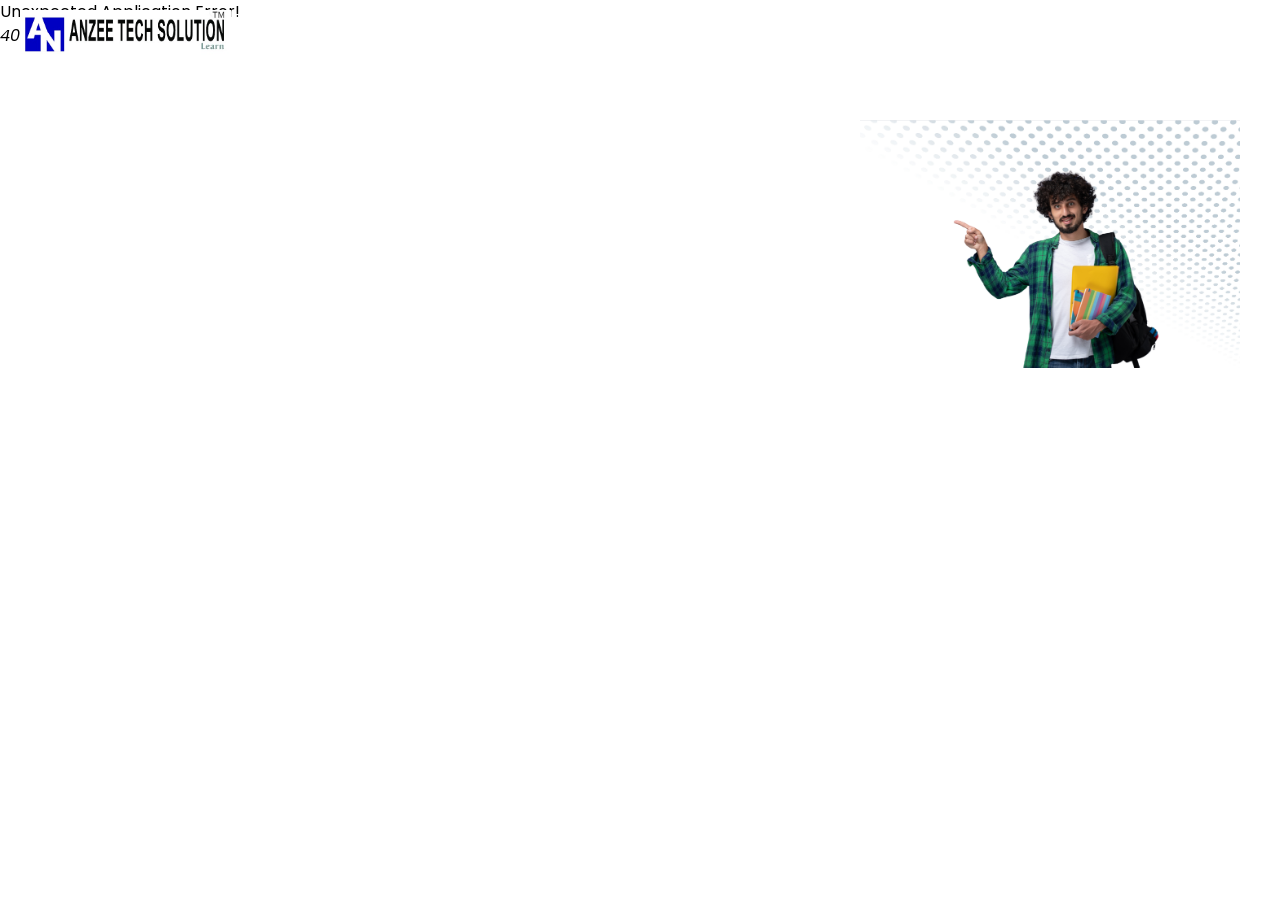
<file: app/index.html>
<!doctype html>
<html lang="en">
<head>
    <meta charset="UTF-8" />
    <link rel="icon" type="image/svg+xml" href="assets/icon--iRkJFxi.png" />
    <meta name="viewport" content="width=device-width, initial-scale=1.0" />

    <title>Anzee Tech Solution</title>

    <script type="module" crossorigin src="assets/index-DMeAarGx.js"></script>
    <link rel="stylesheet" crossorigin href="assets/index-CnYlgHS3.css">

    <style>
        .logo-container {
            position: fixed;
            top: 10px;
            left: 20px;
            z-index: 1000;
            display: flex;
            align-items: center;
        }

        .logo-container img {
            height: 45px;
            width: auto;
        }

        .hero-image {
            position: fixed;
            top: 120px;
            right: 40px;
            z-index: 1;
        }

        .hero-image img {
            width: 380px;
            max-width: 40vw;
        }
    </style>
</head>

<body>

    <div class="logo-container">
        <img src="assets/logo.jpg" alt="logo">
    </div>

    <div class="hero-image">
        <img src="assets/hero.jpg" alt="hero">
    </div>

    <div id="root"></div>

</body>
</html>
</file>
<file: app/assets/index-CnYlgHS3.css>
@import"https://fonts.googleapis.com/css2?family=Poppins:wght@200;300;400;500;600;700;800;900&amp;display=swap";*,:before,:after{box-sizing:border-box;border-width:0;border-style:solid;border-color:#e5e7eb}:before,:after{--tw-content: ""}html,:host{line-height:1.5;-webkit-text-size-adjust:100%;-moz-tab-size:4;-o-tab-size:4;tab-size:4;font-family:ui-sans-serif,system-ui,sans-serif,"Apple Color Emoji","Segoe UI Emoji",Segoe UI Symbol,"Noto Color Emoji";font-feature-settings:normal;font-variation-settings:normal;-webkit-tap-highlight-color:transparent}body{margin:0;line-height:inherit}hr{height:0;color:inherit;border-top-width:1px}abbr:where([title]){-webkit-text-decoration:underline dotted;text-decoration:underline dotted}h1,h2,h3,h4,h5,h6{font-size:inherit;font-weight:inherit}a{color:inherit;text-decoration:inherit}b,strong{font-weight:bolder}code,kbd,samp,pre{font-family:ui-monospace,SFMono-Regular,Menlo,Monaco,Consolas,Liberation Mono,Courier New,monospace;font-feature-settings:normal;font-variation-settings:normal;font-size:1em}small{font-size:80%}sub,sup{font-size:75%;line-height:0;position:relative;vertical-align:baseline}sub{bottom:-.25em}sup{top:-.5em}table{text-indent:0;border-color:inherit;border-collapse:collapse}button,input,optgroup,select,textarea{font-family:inherit;font-feature-settings:inherit;font-variation-settings:inherit;font-size:100%;font-weight:inherit;line-height:inherit;letter-spacing:inherit;color:inherit;margin:0;padding:0}button,select{text-transform:none}button,input:where([type=button]),input:where([type=reset]),input:where([type=submit]){-webkit-appearance:button;background-color:transparent;background-image:none}:-moz-focusring{outline:auto}:-moz-ui-invalid{box-shadow:none}progress{vertical-align:baseline}::-webkit-inner-spin-button,::-webkit-outer-spin-button{height:auto}[type=search]{-webkit-appearance:textfield;outline-offset:-2px}::-webkit-search-decoration{-webkit-appearance:none}::-webkit-file-upload-button{-webkit-appearance:button;font:inherit}summary{display:list-item}blockquote,dl,dd,h1,h2,h3,h4,h5,h6,hr,figure,p,pre{margin:0}fieldset{margin:0;padding:0}legend{padding:0}ol,ul,menu{list-style:none;margin:0;padding:0}dialog{padding:0}textarea{resize:vertical}input::-moz-placeholder,textarea::-moz-placeholder{opacity:1;color:#9ca3af}input::placeholder,textarea::placeholder{opacity:1;color:#9ca3af}button,[role=button]{cursor:pointer}:disabled{cursor:default}img,svg,video,canvas,audio,iframe,embed,object{display:block;vertical-align:middle}img,video{max-width:100%;height:auto}[hidden]{display:none}html{font-family:Poppins,sans-serif}*,:before,:after{--tw-border-spacing-x: 0;--tw-border-spacing-y: 0;--tw-translate-x: 0;--tw-translate-y: 0;--tw-rotate: 0;--tw-skew-x: 0;--tw-skew-y: 0;--tw-scale-x: 1;--tw-scale-y: 1;--tw-pan-x: ;--tw-pan-y: ;--tw-pinch-zoom: ;--tw-scroll-snap-strictness: proximity;--tw-gradient-from-position: ;--tw-gradient-via-position: ;--tw-gradient-to-position: ;--tw-ordinal: ;--tw-slashed-zero: ;--tw-numeric-figure: ;--tw-numeric-spacing: ;--tw-numeric-fraction: ;--tw-ring-inset: ;--tw-ring-offset-width: 0px;--tw-ring-offset-color: #fff;--tw-ring-color: rgb(59 130 246 / .5);--tw-ring-offset-shadow: 0 0 #0000;--tw-ring-shadow: 0 0 #0000;--tw-shadow: 0 0 #0000;--tw-shadow-colored: 0 0 #0000;--tw-blur: ;--tw-brightness: ;--tw-contrast: ;--tw-grayscale: ;--tw-hue-rotate: ;--tw-invert: ;--tw-saturate: ;--tw-sepia: ;--tw-drop-shadow: ;--tw-backdrop-blur: ;--tw-backdrop-brightness: ;--tw-backdrop-contrast: ;--tw-backdrop-grayscale: ;--tw-backdrop-hue-rotate: ;--tw-backdrop-invert: ;--tw-backdrop-opacity: ;--tw-backdrop-saturate: ;--tw-backdrop-sepia: ;--tw-contain-size: ;--tw-contain-layout: ;--tw-contain-paint: ;--tw-contain-style: }::backdrop{--tw-border-spacing-x: 0;--tw-border-spacing-y: 0;--tw-translate-x: 0;--tw-translate-y: 0;--tw-rotate: 0;--tw-skew-x: 0;--tw-skew-y: 0;--tw-scale-x: 1;--tw-scale-y: 1;--tw-pan-x: ;--tw-pan-y: ;--tw-pinch-zoom: ;--tw-scroll-snap-strictness: proximity;--tw-gradient-from-position: ;--tw-gradient-via-position: ;--tw-gradient-to-position: ;--tw-ordinal: ;--tw-slashed-zero: ;--tw-numeric-figure: ;--tw-numeric-spacing: ;--tw-numeric-fraction: ;--tw-ring-inset: ;--tw-ring-offset-width: 0px;--tw-ring-offset-color: #fff;--tw-ring-color: rgb(59 130 246 / .5);--tw-ring-offset-shadow: 0 0 #0000;--tw-ring-shadow: 0 0 #0000;--tw-shadow: 0 0 #0000;--tw-shadow-colored: 0 0 #0000;--tw-blur: ;--tw-brightness: ;--tw-contrast: ;--tw-grayscale: ;--tw-hue-rotate: ;--tw-invert: ;--tw-saturate: ;--tw-sepia: ;--tw-drop-shadow: ;--tw-backdrop-blur: ;--tw-backdrop-brightness: ;--tw-backdrop-contrast: ;--tw-backdrop-grayscale: ;--tw-backdrop-hue-rotate: ;--tw-backdrop-invert: ;--tw-backdrop-opacity: ;--tw-backdrop-saturate: ;--tw-backdrop-sepia: ;--tw-contain-size: ;--tw-contain-layout: ;--tw-contain-paint: ;--tw-contain-style: }.container{width:100%}@media (min-width: 640px){.container{max-width:640px}}@media (min-width: 768px){.container{max-width:768px}}@media (min-width: 1024px){.container{max-width:1024px}}@media (min-width: 1280px){.container{max-width:1280px}}@media (min-width: 1536px){.container{max-width:1536px}}.absolute{position:absolute}.relative{position:relative}.inset-0{top:0;right:0;bottom:0;left:0}.inset-10{top:2.5rem;right:2.5rem;bottom:2.5rem;left:2.5rem}.bottom-0{bottom:0}.right-0{right:0}.mx-2{margin-left:.5rem;margin-right:.5rem}.mx-auto{margin-left:auto;margin-right:auto}.my-20{margin-top:5rem;margin-bottom:5rem}.mb-2{margin-bottom:.5rem}.mb-3{margin-bottom:.75rem}.mb-4{margin-bottom:1rem}.mb-5{margin-bottom:1.25rem}.mb-8{margin-bottom:2rem}.ml-2{margin-left:.5rem}.ml-4{margin-left:1rem}.mt-10{margin-top:2.5rem}.mt-4{margin-top:1rem}.mt-auto{margin-top:auto}.block{display:block}.flex{display:flex}.inline-flex{display:inline-flex}.grid{display:grid}.hidden{display:none}.h-1\/2{height:50%}.h-1\/3{height:33.333333%}.h-1\/6{height:16.666667%}.h-10{height:2.5rem}.h-14{height:3.5rem}.h-2\/3{height:66.666667%}.h-24{height:6rem}.h-3{height:.75rem}.h-3\.5{height:.875rem}.h-40{height:10rem}.h-5{height:1.25rem}.h-6{height:1.5rem}.h-64{height:16rem}.h-\[90vh\]{height:90vh}.h-auto{height:auto}.h-dvh{height:100dvh}.h-fit{height:-moz-fit-content;height:fit-content}.h-full{height:100%}.h-screen{height:100vh}.w-10{width:2.5rem}.w-24{width:6rem}.w-3{width:.75rem}.w-3\.5{width:.875rem}.w-3\/4{width:75%}.w-4\/5{width:80%}.w-40{width:10rem}.w-48{width:12rem}.w-5{width:1.25rem}.w-6{width:1.5rem}.w-7{width:1.75rem}.w-72{width:18rem}.w-80{width:20rem}.w-96{width:24rem}.w-auto{width:auto}.w-fit{width:-moz-fit-content;width:fit-content}.w-full{width:100%}.w-screen{width:100vw}.max-w-5xl{max-width:64rem}.flex-grow{flex-grow:1}.basis-1\/2{flex-basis:50%}.basis-1\/3{flex-basis:33.333333%}.basis-2\/3{flex-basis:66.666667%}.cursor-pointer{cursor:pointer}.list-inside{list-style-position:inside}.list-disc{list-style-type:disc}.grid-cols-2{grid-template-columns:repeat(2,minmax(0,1fr))}.flex-row{flex-direction:row}.flex-col{flex-direction:column}.flex-wrap{flex-wrap:wrap}.place-items-center{place-items:center}.content-center{align-content:center}.content-start{align-content:flex-start}.content-end{align-content:flex-end}.items-start{align-items:flex-start}.items-end{align-items:flex-end}.items-center{align-items:center}.justify-start{justify-content:flex-start}.justify-end{justify-content:flex-end}.justify-center{justify-content:center}.justify-between{justify-content:space-between}.gap-1{gap:.25rem}.gap-2{gap:.5rem}.gap-2\.5{gap:.625rem}.gap-3{gap:.75rem}.gap-4{gap:1rem}.gap-5{gap:1.25rem}.gap-8{gap:2rem}.space-x-4>:not([hidden])~:not([hidden]){--tw-space-x-reverse: 0;margin-right:calc(1rem * var(--tw-space-x-reverse));margin-left:calc(1rem * calc(1 - var(--tw-space-x-reverse)))}.space-y-2>:not([hidden])~:not([hidden]){--tw-space-y-reverse: 0;margin-top:calc(.5rem * calc(1 - var(--tw-space-y-reverse)));margin-bottom:calc(.5rem * var(--tw-space-y-reverse))}.space-y-4>:not([hidden])~:not([hidden]){--tw-space-y-reverse: 0;margin-top:calc(1rem * calc(1 - var(--tw-space-y-reverse)));margin-bottom:calc(1rem * var(--tw-space-y-reverse))}.space-y-5>:not([hidden])~:not([hidden]){--tw-space-y-reverse: 0;margin-top:calc(1.25rem * calc(1 - var(--tw-space-y-reverse)));margin-bottom:calc(1.25rem * var(--tw-space-y-reverse))}.overflow-hidden{overflow:hidden}.break-words{overflow-wrap:break-word}.rounded{border-radius:.25rem}.rounded-lg{border-radius:.5rem}.rounded-md{border-radius:.375rem}.rounded-xl{border-radius:.75rem}.rounded-t-xl{border-top-left-radius:.75rem;border-top-right-radius:.75rem}.border{border-width:1px}.border-2{border-width:2px}.border-4{border-width:4px}.border-b{border-bottom-width:1px}.border-b-2{border-bottom-width:2px}.border-b-4{border-bottom-width:4px}.border-r-4{border-right-width:4px}.border-gray-300{--tw-border-opacity: 1;border-color:rgb(209 213 219 / var(--tw-border-opacity))}.border-indigo-500{--tw-border-opacity: 1;border-color:rgb(99 102 241 / var(--tw-border-opacity))}.border-indigo-600{--tw-border-opacity: 1;border-color:rgb(79 70 229 / var(--tw-border-opacity))}.border-nav-col{--tw-border-opacity: 1;border-color:rgb(54 30 189 / var(--tw-border-opacity))}.border-b-nav-col{--tw-border-opacity: 1;border-bottom-color:rgb(54 30 189 / var(--tw-border-opacity))}.bg-black{--tw-bg-opacity: 1;background-color:rgb(0 0 0 / var(--tw-bg-opacity))}.bg-blue-800{--tw-bg-opacity: 1;background-color:rgb(30 64 175 / var(--tw-bg-opacity))}.bg-gray-100{--tw-bg-opacity: 1;background-color:rgb(243 244 246 / var(--tw-bg-opacity))}.bg-gray-200{--tw-bg-opacity: 1;background-color:rgb(229 231 235 / var(--tw-bg-opacity))}.bg-gray-900{--tw-bg-opacity: 1;background-color:rgb(17 24 39 / var(--tw-bg-opacity))}.bg-nav-col{--tw-bg-opacity: 1;background-color:rgb(54 30 189 / var(--tw-bg-opacity))}.bg-white{--tw-bg-opacity: 1;background-color:rgb(255 255 255 / var(--tw-bg-opacity))}.bg-opacity-5{--tw-bg-opacity: .05}.bg-opacity-70{--tw-bg-opacity: .7}.bg-\[url\(\'src\/assets\/images\/bk\.jpg\'\)\]{background-image:url(src/assets/images/bk.html)}.bg-gradient-to-bl{background-image:linear-gradient(to bottom left,var(--tw-gradient-stops))}.bg-gradient-to-r{background-image:linear-gradient(to right,var(--tw-gradient-stops))}.from-\[\#2645F9\]{--tw-gradient-from: #2645F9 var(--tw-gradient-from-position);--tw-gradient-to: rgb(38 69 249 / 0) var(--tw-gradient-to-position);--tw-gradient-stops: var(--tw-gradient-from), var(--tw-gradient-to)}.from-slate-100{--tw-gradient-from: #f1f5f9 var(--tw-gradient-from-position);--tw-gradient-to: rgb(241 245 249 / 0) var(--tw-gradient-to-position);--tw-gradient-stops: var(--tw-gradient-from), var(--tw-gradient-to)}.via-\[\#090979\]{--tw-gradient-to: rgb(9 9 121 / 0) var(--tw-gradient-to-position);--tw-gradient-stops: var(--tw-gradient-from), #090979 var(--tw-gradient-via-position), var(--tw-gradient-to)}.to-\[\#07082e\]{--tw-gradient-to: #07082e var(--tw-gradient-to-position)}.to-white{--tw-gradient-to: #fff var(--tw-gradient-to-position)}.bg-cover{background-size:cover}.bg-clip-text{-webkit-background-clip:text;background-clip:text}.bg-center{background-position:center}.bg-no-repeat{background-repeat:no-repeat}.object-cover{-o-object-fit:cover;object-fit:cover}.p-10{padding:2.5rem}.p-2{padding:.5rem}.p-24{padding:6rem}.p-4{padding:1rem}.p-5{padding:1.25rem}.p-6{padding:1.5rem}.p-\[3rem\]{padding:3rem}.px-10{padding-left:2.5rem;padding-right:2.5rem}.px-2{padding-left:.5rem;padding-right:.5rem}.px-20{padding-left:5rem;padding-right:5rem}.px-4{padding-left:1rem;padding-right:1rem}.px-5{padding-left:1.25rem;padding-right:1.25rem}.px-6{padding-left:1.5rem;padding-right:1.5rem}.px-60{padding-left:15rem;padding-right:15rem}.px-\[5\%\]{padding-left:5%;padding-right:5%}.py-2{padding-top:.5rem;padding-bottom:.5rem}.py-2\.5{padding-top:.625rem;padding-bottom:.625rem}.py-5{padding-top:1.25rem;padding-bottom:1.25rem}.py-8{padding-top:2rem;padding-bottom:2rem}.py-\[2\%\]{padding-top:2%;padding-bottom:2%}.pb-10{padding-bottom:2.5rem}.pt-0{padding-top:0}.pt-4{padding-top:1rem}.pt-8{padding-top:2rem}.text-center{text-align:center}.text-justify{text-align:justify}.text-2xl{font-size:1.5rem;line-height:2rem}.text-3xl{font-size:1.875rem;line-height:2.25rem}.text-4xl{font-size:2.25rem;line-height:2.5rem}.text-5xl{font-size:3rem;line-height:1}.text-\[2vh\]{font-size:2vh}.text-\[3vh\]{font-size:3vh}.text-\[5vh\]{font-size:5vh}.text-\[6vh\]{font-size:6vh}.text-base{font-size:1rem;line-height:1.5rem}.text-lg{font-size:1.125rem;line-height:1.75rem}.text-sm{font-size:.875rem;line-height:1.25rem}.text-xl{font-size:1.25rem;line-height:1.75rem}.text-xs{font-size:.75rem;line-height:1rem}.font-bold{font-weight:700}.font-extrabold{font-weight:800}.font-light{font-weight:300}.font-medium{font-weight:500}.font-semibold{font-weight:600}.uppercase{text-transform:uppercase}.capitalize{text-transform:capitalize}.leading-loose{line-height:2}.leading-none{line-height:1}.leading-relaxed{line-height:1.625}.leading-snug{line-height:1.375}.tracking-wide{letter-spacing:.025em}.tracking-widest{letter-spacing:.1em}.text-gray-400{--tw-text-opacity: 1;color:rgb(156 163 175 / var(--tw-text-opacity))}.text-gray-700{--tw-text-opacity: 1;color:rgb(55 65 81 / var(--tw-text-opacity))}.text-gray-900{--tw-text-opacity: 1;color:rgb(17 24 39 / var(--tw-text-opacity))}.text-indigo-600{--tw-text-opacity: 1;color:rgb(79 70 229 / var(--tw-text-opacity))}.text-nav-col{--tw-text-opacity: 1;color:rgb(54 30 189 / var(--tw-text-opacity))}.text-nav-sec{--tw-text-opacity: 1;color:rgb(82 82 82 / var(--tw-text-opacity))}.text-red-500{--tw-text-opacity: 1;color:rgb(239 68 68 / var(--tw-text-opacity))}.text-transparent{color:transparent}.text-white{--tw-text-opacity: 1;color:rgb(255 255 255 / var(--tw-text-opacity))}.placeholder-nav-sec::-moz-placeholder{--tw-placeholder-opacity: 1;color:rgb(82 82 82 / var(--tw-placeholder-opacity))}.placeholder-nav-sec::placeholder{--tw-placeholder-opacity: 1;color:rgb(82 82 82 / var(--tw-placeholder-opacity))}.opacity-10{opacity:.1}.opacity-70{opacity:.7}.shadow-2xl{--tw-shadow: 0 25px 50px -12px rgb(0 0 0 / .25);--tw-shadow-colored: 0 25px 50px -12px var(--tw-shadow-color);box-shadow:var(--tw-ring-offset-shadow, 0 0 #0000),var(--tw-ring-shadow, 0 0 #0000),var(--tw-shadow)}.shadow-md{--tw-shadow: 0 4px 6px -1px rgb(0 0 0 / .1), 0 2px 4px -2px rgb(0 0 0 / .1);--tw-shadow-colored: 0 4px 6px -1px var(--tw-shadow-color), 0 2px 4px -2px var(--tw-shadow-color);box-shadow:var(--tw-ring-offset-shadow, 0 0 #0000),var(--tw-ring-shadow, 0 0 #0000),var(--tw-shadow)}.outline-none{outline:2px solid transparent;outline-offset:2px}.transition{transition-property:color,background-color,border-color,text-decoration-color,fill,stroke,opacity,box-shadow,transform,filter,-webkit-backdrop-filter;transition-property:color,background-color,border-color,text-decoration-color,fill,stroke,opacity,box-shadow,transform,filter,backdrop-filter;transition-property:color,background-color,border-color,text-decoration-color,fill,stroke,opacity,box-shadow,transform,filter,backdrop-filter,-webkit-backdrop-filter;transition-timing-function:cubic-bezier(.4,0,.2,1);transition-duration:.15s}.duration-300{transition-duration:.3s}.duration-500{transition-duration:.5s}@keyframes text-run{0%{transform:translate(-100%)}to{transform:translate(100%)}}.running-text{white-space:nowrap;animation:text-run 5s linear infinite;color:#00f}.hover\:translate-x-3:hover{--tw-translate-x: .75rem;transform:translate(var(--tw-translate-x),var(--tw-translate-y)) rotate(var(--tw-rotate)) skew(var(--tw-skew-x)) skewY(var(--tw-skew-y)) scaleX(var(--tw-scale-x)) scaleY(var(--tw-scale-y))}.hover\:scale-125:hover{--tw-scale-x: 1.25;--tw-scale-y: 1.25;transform:translate(var(--tw-translate-x),var(--tw-translate-y)) rotate(var(--tw-rotate)) skew(var(--tw-skew-x)) skewY(var(--tw-skew-y)) scaleX(var(--tw-scale-x)) scaleY(var(--tw-scale-y))}.hover\:cursor-pointer:hover{cursor:pointer}.hover\:gap-2:hover{gap:.5rem}.hover\:border-blue-500:hover{--tw-border-opacity: 1;border-color:rgb(59 130 246 / var(--tw-border-opacity))}.hover\:border-blue-600:hover{--tw-border-opacity: 1;border-color:rgb(37 99 235 / var(--tw-border-opacity))}.hover\:border-blue-800:hover{--tw-border-opacity: 1;border-color:rgb(30 64 175 / var(--tw-border-opacity))}.hover\:border-red-600:hover{--tw-border-opacity: 1;border-color:rgb(220 38 38 / var(--tw-border-opacity))}.hover\:bg-blue-400:hover{--tw-bg-opacity: 1;background-color:rgb(96 165 250 / var(--tw-bg-opacity))}.hover\:bg-blue-500:hover{--tw-bg-opacity: 1;background-color:rgb(59 130 246 / var(--tw-bg-opacity))}.hover\:bg-blue-600:hover{--tw-bg-opacity: 1;background-color:rgb(37 99 235 / var(--tw-bg-opacity))}.hover\:bg-blue-800:hover{--tw-bg-opacity: 1;background-color:rgb(30 64 175 / var(--tw-bg-opacity))}.hover\:bg-nav-col:hover{--tw-bg-opacity: 1;background-color:rgb(54 30 189 / var(--tw-bg-opacity))}.hover\:bg-red-600:hover{--tw-bg-opacity: 1;background-color:rgb(220 38 38 / var(--tw-bg-opacity))}.hover\:text-gray-800:hover{--tw-text-opacity: 1;color:rgb(31 41 55 / var(--tw-text-opacity))}.hover\:text-nav-col:hover{--tw-text-opacity: 1;color:rgb(54 30 189 / var(--tw-text-opacity))}.hover\:text-white:hover{--tw-text-opacity: 1;color:rgb(255 255 255 / var(--tw-text-opacity))}.hover\:underline:hover{text-decoration-line:underline}.focus\:border-blue-500:focus{--tw-border-opacity: 1;border-color:rgb(59 130 246 / var(--tw-border-opacity))}.focus\:outline-none:focus{outline:2px solid transparent;outline-offset:2px}.focus\:ring-4:focus{--tw-ring-offset-shadow: var(--tw-ring-inset) 0 0 0 var(--tw-ring-offset-width) var(--tw-ring-offset-color);--tw-ring-shadow: var(--tw-ring-inset) 0 0 0 calc(4px + var(--tw-ring-offset-width)) var(--tw-ring-color);box-shadow:var(--tw-ring-offset-shadow),var(--tw-ring-shadow),var(--tw-shadow, 0 0 #0000)}.focus\:ring-blue-300:focus{--tw-ring-opacity: 1;--tw-ring-color: rgb(147 197 253 / var(--tw-ring-opacity))}@media not all and (min-width: 768px){.max-md\:border-b-4{border-bottom-width:4px}}@media (min-width: 640px){.sm\:my-auto{margin-top:auto;margin-bottom:auto}.sm\:flex{display:flex}.sm\:w-full{width:100%}.sm\:flex-row{flex-direction:row}.sm\:flex-col{flex-direction:column}.sm\:flex-wrap{flex-wrap:wrap}.sm\:justify-between{justify-content:space-between}.sm\:space-y-0>:not([hidden])~:not([hidden]){--tw-space-y-reverse: 0;margin-top:calc(0px * calc(1 - var(--tw-space-y-reverse)));margin-bottom:calc(0px * var(--tw-space-y-reverse))}.sm\:text-2xl{font-size:1.5rem;line-height:2rem}}@media (min-width: 768px){.md\:mx-0{margin-left:0;margin-right:0}.md\:h-16{height:4rem}.md\:w-1\/2{width:50%}.md\:w-1\/3{width:33.333333%}.md\:w-16{width:4rem}.md\:w-32{width:8rem}.md\:w-48{width:12rem}.md\:w-auto{width:auto}.md\:grid-cols-4{grid-template-columns:repeat(4,minmax(0,1fr))}.md\:flex-row{flex-direction:row}.md\:flex-wrap{flex-wrap:wrap}.md\:justify-start{justify-content:flex-start}.md\:p-10{padding:2.5rem}.md\:px-20{padding-left:5rem;padding-right:5rem}.md\:pt-24{padding-top:6rem}.md\:text-left{text-align:left}.md\:text-2xl{font-size:1.5rem;line-height:2rem}.md\:text-3xl{font-size:1.875rem;line-height:2.25rem}.md\:text-4xl{font-size:2.25rem;line-height:2.5rem}.md\:text-base{font-size:1rem;line-height:1.5rem}.md\:text-lg{font-size:1.125rem;line-height:1.75rem}}@media (min-width: 1024px){.lg\:mb-0{margin-bottom:0}.lg\:block{display:block}.lg\:hidden{display:none}.lg\:h-20{height:5rem}.lg\:w-1\/2{width:50%}.lg\:w-20{width:5rem}.lg\:w-52{width:13rem}.lg\:w-auto{width:auto}.lg\:flex-row{flex-direction:row}.lg\:flex-nowrap{flex-wrap:nowrap}.lg\:px-60{padding-left:15rem;padding-right:15rem}.lg\:px-\[20vh\]{padding-left:20vh;padding-right:20vh}.lg\:text-4xl{font-size:2.25rem;line-height:2.5rem}.lg\:text-lg{font-size:1.125rem;line-height:1.75rem}}@media (min-width: 1280px){.xl\:w-80{width:20rem}.xl\:space-x-10>:not([hidden])~:not([hidden]){--tw-space-x-reverse: 0;margin-right:calc(2.5rem * var(--tw-space-x-reverse));margin-left:calc(2.5rem * calc(1 - var(--tw-space-x-reverse)))}.xl\:p-10{padding:2.5rem}.xl\:px-\[20vh\]{padding-left:20vh;padding-right:20vh}}.rtl\:rotate-180:where([dir=rtl],[dir=rtl] *){--tw-rotate: 180deg;transform:translate(var(--tw-translate-x),var(--tw-translate-y)) rotate(var(--tw-rotate)) skew(var(--tw-skew-x)) skewY(var(--tw-skew-y)) scaleX(var(--tw-scale-x)) scaleY(var(--tw-scale-y))}@keyframes reveal-text{0%{opacity:0}to{opacity:1}}.reveal-text-container{display:inline-block;overflow:hidden;white-space:nowrap}.reveal-text{display:inline-block;opacity:0;color:brown;animation:reveal-text 5s steps(30,end) forwards}:root{--toastify-color-light: #fff;--toastify-color-dark: #121212;--toastify-color-info: #3498db;--toastify-color-success: #07bc0c;--toastify-color-warning: #f1c40f;--toastify-color-error: #e74c3c;--toastify-color-transparent: rgba(255, 255, 255, .7);--toastify-icon-color-info: var(--toastify-color-info);--toastify-icon-color-success: var(--toastify-color-success);--toastify-icon-color-warning: var(--toastify-color-warning);--toastify-icon-color-error: var(--toastify-color-error);--toastify-toast-width: 320px;--toastify-toast-offset: 16px;--toastify-toast-top: max(var(--toastify-toast-offset), env(safe-area-inset-top));--toastify-toast-right: max(var(--toastify-toast-offset), env(safe-area-inset-right));--toastify-toast-left: max(var(--toastify-toast-offset), env(safe-area-inset-left));--toastify-toast-bottom: max(var(--toastify-toast-offset), env(safe-area-inset-bottom));--toastify-toast-background: #fff;--toastify-toast-min-height: 64px;--toastify-toast-max-height: 800px;--toastify-toast-bd-radius: 6px;--toastify-font-family: sans-serif;--toastify-z-index: 9999;--toastify-text-color-light: #757575;--toastify-text-color-dark: #fff;--toastify-text-color-info: #fff;--toastify-text-color-success: #fff;--toastify-text-color-warning: #fff;--toastify-text-color-error: #fff;--toastify-spinner-color: #616161;--toastify-spinner-color-empty-area: #e0e0e0;--toastify-color-progress-light: linear-gradient( to right, #4cd964, #5ac8fa, #007aff, #34aadc, #5856d6, #ff2d55 );--toastify-color-progress-dark: #bb86fc;--toastify-color-progress-info: var(--toastify-color-info);--toastify-color-progress-success: var(--toastify-color-success);--toastify-color-progress-warning: var(--toastify-color-warning);--toastify-color-progress-error: var(--toastify-color-error);--toastify-color-progress-bgo: .2}.Toastify__toast-container{z-index:var(--toastify-z-index);-webkit-transform:translate3d(0,0,var(--toastify-z-index));position:fixed;padding:4px;width:var(--toastify-toast-width);box-sizing:border-box;color:#fff}.Toastify__toast-container--top-left{top:var(--toastify-toast-top);left:var(--toastify-toast-left)}.Toastify__toast-container--top-center{top:var(--toastify-toast-top);left:50%;transform:translate(-50%)}.Toastify__toast-container--top-right{top:var(--toastify-toast-top);right:var(--toastify-toast-right)}.Toastify__toast-container--bottom-left{bottom:var(--toastify-toast-bottom);left:var(--toastify-toast-left)}.Toastify__toast-container--bottom-center{bottom:var(--toastify-toast-bottom);left:50%;transform:translate(-50%)}.Toastify__toast-container--bottom-right{bottom:var(--toastify-toast-bottom);right:var(--toastify-toast-right)}@media only screen and (max-width : 480px){.Toastify__toast-container{width:100vw;padding:0;left:env(safe-area-inset-left);margin:0}.Toastify__toast-container--top-left,.Toastify__toast-container--top-center,.Toastify__toast-container--top-right{top:env(safe-area-inset-top);transform:translate(0)}.Toastify__toast-container--bottom-left,.Toastify__toast-container--bottom-center,.Toastify__toast-container--bottom-right{bottom:env(safe-area-inset-bottom);transform:translate(0)}.Toastify__toast-container--rtl{right:env(safe-area-inset-right);left:initial}}.Toastify__toast{--y: 0;position:relative;touch-action:none;min-height:var(--toastify-toast-min-height);box-sizing:border-box;margin-bottom:1rem;padding:8px;border-radius:var(--toastify-toast-bd-radius);box-shadow:0 4px 12px #0000001a;display:flex;justify-content:space-between;max-height:var(--toastify-toast-max-height);font-family:var(--toastify-font-family);cursor:default;direction:ltr;z-index:0;overflow:hidden}.Toastify__toast--stacked{position:absolute;width:100%;transform:translate3d(0,var(--y),0) scale(var(--s));transition:transform .3s}.Toastify__toast--stacked[data-collapsed] .Toastify__toast-body,.Toastify__toast--stacked[data-collapsed] .Toastify__close-button{transition:opacity .1s}.Toastify__toast--stacked[data-collapsed=false]{overflow:visible}.Toastify__toast--stacked[data-collapsed=true]:not(:last-child)>*{opacity:0}.Toastify__toast--stacked:after{content:"";position:absolute;left:0;right:0;height:calc(var(--g) * 1px);bottom:100%}.Toastify__toast--stacked[data-pos=top]{top:0}.Toastify__toast--stacked[data-pos=bot]{bottom:0}.Toastify__toast--stacked[data-pos=bot].Toastify__toast--stacked:before{transform-origin:top}.Toastify__toast--stacked[data-pos=top].Toastify__toast--stacked:before{transform-origin:bottom}.Toastify__toast--stacked:before{content:"";position:absolute;left:0;right:0;bottom:0;height:100%;transform:scaleY(3);z-index:-1}.Toastify__toast--rtl{direction:rtl}.Toastify__toast--close-on-click{cursor:pointer}.Toastify__toast-body{margin:auto 0;flex:1 1 auto;padding:6px;display:flex;align-items:center}.Toastify__toast-body>div:last-child{word-break:break-word;flex:1}.Toastify__toast-icon{margin-inline-end:10px;width:20px;flex-shrink:0;display:flex}.Toastify--animate{animation-fill-mode:both;animation-duration:.5s}.Toastify--animate-icon{animation-fill-mode:both;animation-duration:.3s}@media only screen and (max-width : 480px){.Toastify__toast{margin-bottom:0;border-radius:0}}.Toastify__toast-theme--dark{background:var(--toastify-color-dark);color:var(--toastify-text-color-dark)}.Toastify__toast-theme--light,.Toastify__toast-theme--colored.Toastify__toast--default{background:var(--toastify-color-light);color:var(--toastify-text-color-light)}.Toastify__toast-theme--colored.Toastify__toast--info{color:var(--toastify-text-color-info);background:var(--toastify-color-info)}.Toastify__toast-theme--colored.Toastify__toast--success{color:var(--toastify-text-color-success);background:var(--toastify-color-success)}.Toastify__toast-theme--colored.Toastify__toast--warning{color:var(--toastify-text-color-warning);background:var(--toastify-color-warning)}.Toastify__toast-theme--colored.Toastify__toast--error{color:var(--toastify-text-color-error);background:var(--toastify-color-error)}.Toastify__progress-bar-theme--light{background:var(--toastify-color-progress-light)}.Toastify__progress-bar-theme--dark{background:var(--toastify-color-progress-dark)}.Toastify__progress-bar--info{background:var(--toastify-color-progress-info)}.Toastify__progress-bar--success{background:var(--toastify-color-progress-success)}.Toastify__progress-bar--warning{background:var(--toastify-color-progress-warning)}.Toastify__progress-bar--error{background:var(--toastify-color-progress-error)}.Toastify__progress-bar-theme--colored.Toastify__progress-bar--info,.Toastify__progress-bar-theme--colored.Toastify__progress-bar--success,.Toastify__progress-bar-theme--colored.Toastify__progress-bar--warning,.Toastify__progress-bar-theme--colored.Toastify__progress-bar--error{background:var(--toastify-color-transparent)}.Toastify__close-button{color:#fff;background:transparent;outline:none;border:none;padding:0;cursor:pointer;opacity:.7;transition:.3s ease;align-self:flex-start;z-index:1}.Toastify__close-button--light{color:#000;opacity:.3}.Toastify__close-button>svg{fill:currentColor;height:16px;width:14px}.Toastify__close-button:hover,.Toastify__close-button:focus{opacity:1}@keyframes Toastify__trackProgress{0%{transform:scaleX(1)}to{transform:scaleX(0)}}.Toastify__progress-bar{position:absolute;bottom:0;left:0;width:100%;height:100%;z-index:var(--toastify-z-index);opacity:.7;transform-origin:left;border-bottom-left-radius:var(--toastify-toast-bd-radius)}.Toastify__progress-bar--animated{animation:Toastify__trackProgress linear 1 forwards}.Toastify__progress-bar--controlled{transition:transform .2s}.Toastify__progress-bar--rtl{right:0;left:initial;transform-origin:right;border-bottom-left-radius:initial;border-bottom-right-radius:var(--toastify-toast-bd-radius)}.Toastify__progress-bar--wrp{position:absolute;bottom:0;left:0;width:100%;height:5px;border-bottom-left-radius:var(--toastify-toast-bd-radius)}.Toastify__progress-bar--wrp[data-hidden=true]{opacity:0}.Toastify__progress-bar--bg{opacity:var(--toastify-color-progress-bgo);width:100%;height:100%}.Toastify__spinner{width:20px;height:20px;box-sizing:border-box;border:2px solid;border-radius:100%;border-color:var(--toastify-spinner-color-empty-area);border-right-color:var(--toastify-spinner-color);animation:Toastify__spin .65s linear infinite}@keyframes Toastify__bounceInRight{0%,60%,75%,90%,to{animation-timing-function:cubic-bezier(.215,.61,.355,1)}0%{opacity:0;transform:translate3d(3000px,0,0)}60%{opacity:1;transform:translate3d(-25px,0,0)}75%{transform:translate3d(10px,0,0)}90%{transform:translate3d(-5px,0,0)}to{transform:none}}@keyframes Toastify__bounceOutRight{20%{opacity:1;transform:translate3d(-20px,var(--y),0)}to{opacity:0;transform:translate3d(2000px,var(--y),0)}}@keyframes Toastify__bounceInLeft{0%,60%,75%,90%,to{animation-timing-function:cubic-bezier(.215,.61,.355,1)}0%{opacity:0;transform:translate3d(-3000px,0,0)}60%{opacity:1;transform:translate3d(25px,0,0)}75%{transform:translate3d(-10px,0,0)}90%{transform:translate3d(5px,0,0)}to{transform:none}}@keyframes Toastify__bounceOutLeft{20%{opacity:1;transform:translate3d(20px,var(--y),0)}to{opacity:0;transform:translate3d(-2000px,var(--y),0)}}@keyframes Toastify__bounceInUp{0%,60%,75%,90%,to{animation-timing-function:cubic-bezier(.215,.61,.355,1)}0%{opacity:0;transform:translate3d(0,3000px,0)}60%{opacity:1;transform:translate3d(0,-20px,0)}75%{transform:translate3d(0,10px,0)}90%{transform:translate3d(0,-5px,0)}to{transform:translateZ(0)}}@keyframes Toastify__bounceOutUp{20%{transform:translate3d(0,calc(var(--y) - 10px),0)}40%,45%{opacity:1;transform:translate3d(0,calc(var(--y) + 20px),0)}to{opacity:0;transform:translate3d(0,-2000px,0)}}@keyframes Toastify__bounceInDown{0%,60%,75%,90%,to{animation-timing-function:cubic-bezier(.215,.61,.355,1)}0%{opacity:0;transform:translate3d(0,-3000px,0)}60%{opacity:1;transform:translate3d(0,25px,0)}75%{transform:translate3d(0,-10px,0)}90%{transform:translate3d(0,5px,0)}to{transform:none}}@keyframes Toastify__bounceOutDown{20%{transform:translate3d(0,calc(var(--y) - 10px),0)}40%,45%{opacity:1;transform:translate3d(0,calc(var(--y) + 20px),0)}to{opacity:0;transform:translate3d(0,2000px,0)}}.Toastify__bounce-enter--top-left,.Toastify__bounce-enter--bottom-left{animation-name:Toastify__bounceInLeft}.Toastify__bounce-enter--top-right,.Toastify__bounce-enter--bottom-right{animation-name:Toastify__bounceInRight}.Toastify__bounce-enter--top-center{animation-name:Toastify__bounceInDown}.Toastify__bounce-enter--bottom-center{animation-name:Toastify__bounceInUp}.Toastify__bounce-exit--top-left,.Toastify__bounce-exit--bottom-left{animation-name:Toastify__bounceOutLeft}.Toastify__bounce-exit--top-right,.Toastify__bounce-exit--bottom-right{animation-name:Toastify__bounceOutRight}.Toastify__bounce-exit--top-center{animation-name:Toastify__bounceOutUp}.Toastify__bounce-exit--bottom-center{animation-name:Toastify__bounceOutDown}@keyframes Toastify__zoomIn{0%{opacity:0;transform:scale3d(.3,.3,.3)}50%{opacity:1}}@keyframes Toastify__zoomOut{0%{opacity:1}50%{opacity:0;transform:translate3d(0,var(--y),0) scale3d(.3,.3,.3)}to{opacity:0}}.Toastify__zoom-enter{animation-name:Toastify__zoomIn}.Toastify__zoom-exit{animation-name:Toastify__zoomOut}@keyframes Toastify__flipIn{0%{transform:perspective(400px) rotateX(90deg);animation-timing-function:ease-in;opacity:0}40%{transform:perspective(400px) rotateX(-20deg);animation-timing-function:ease-in}60%{transform:perspective(400px) rotateX(10deg);opacity:1}80%{transform:perspective(400px) rotateX(-5deg)}to{transform:perspective(400px)}}@keyframes Toastify__flipOut{0%{transform:translate3d(0,var(--y),0) perspective(400px)}30%{transform:translate3d(0,var(--y),0) perspective(400px) rotateX(-20deg);opacity:1}to{transform:translate3d(0,var(--y),0) perspective(400px) rotateX(90deg);opacity:0}}.Toastify__flip-enter{animation-name:Toastify__flipIn}.Toastify__flip-exit{animation-name:Toastify__flipOut}@keyframes Toastify__slideInRight{0%{transform:translate3d(110%,0,0);visibility:visible}to{transform:translate3d(0,var(--y),0)}}@keyframes Toastify__slideInLeft{0%{transform:translate3d(-110%,0,0);visibility:visible}to{transform:translate3d(0,var(--y),0)}}@keyframes Toastify__slideInUp{0%{transform:translate3d(0,110%,0);visibility:visible}to{transform:translate3d(0,var(--y),0)}}@keyframes Toastify__slideInDown{0%{transform:translate3d(0,-110%,0);visibility:visible}to{transform:translate3d(0,var(--y),0)}}@keyframes Toastify__slideOutRight{0%{transform:translate3d(0,var(--y),0)}to{visibility:hidden;transform:translate3d(110%,var(--y),0)}}@keyframes Toastify__slideOutLeft{0%{transform:translate3d(0,var(--y),0)}to{visibility:hidden;transform:translate3d(-110%,var(--y),0)}}@keyframes Toastify__slideOutDown{0%{transform:translate3d(0,var(--y),0)}to{visibility:hidden;transform:translate3d(0,500px,0)}}@keyframes Toastify__slideOutUp{0%{transform:translate3d(0,var(--y),0)}to{visibility:hidden;transform:translate3d(0,-500px,0)}}.Toastify__slide-enter--top-left,.Toastify__slide-enter--bottom-left{animation-name:Toastify__slideInLeft}.Toastify__slide-enter--top-right,.Toastify__slide-enter--bottom-right{animation-name:Toastify__slideInRight}.Toastify__slide-enter--top-center{animation-name:Toastify__slideInDown}.Toastify__slide-enter--bottom-center{animation-name:Toastify__slideInUp}.Toastify__slide-exit--top-left,.Toastify__slide-exit--bottom-left{animation-name:Toastify__slideOutLeft;animation-timing-function:ease-in;animation-duration:.3s}.Toastify__slide-exit--top-right,.Toastify__slide-exit--bottom-right{animation-name:Toastify__slideOutRight;animation-timing-function:ease-in;animation-duration:.3s}.Toastify__slide-exit--top-center{animation-name:Toastify__slideOutUp;animation-timing-function:ease-in;animation-duration:.3s}.Toastify__slide-exit--bottom-center{animation-name:Toastify__slideOutDown;animation-timing-function:ease-in;animation-duration:.3s}@keyframes Toastify__spin{0%{transform:rotate(0)}to{transform:rotate(360deg)}}
</file>
